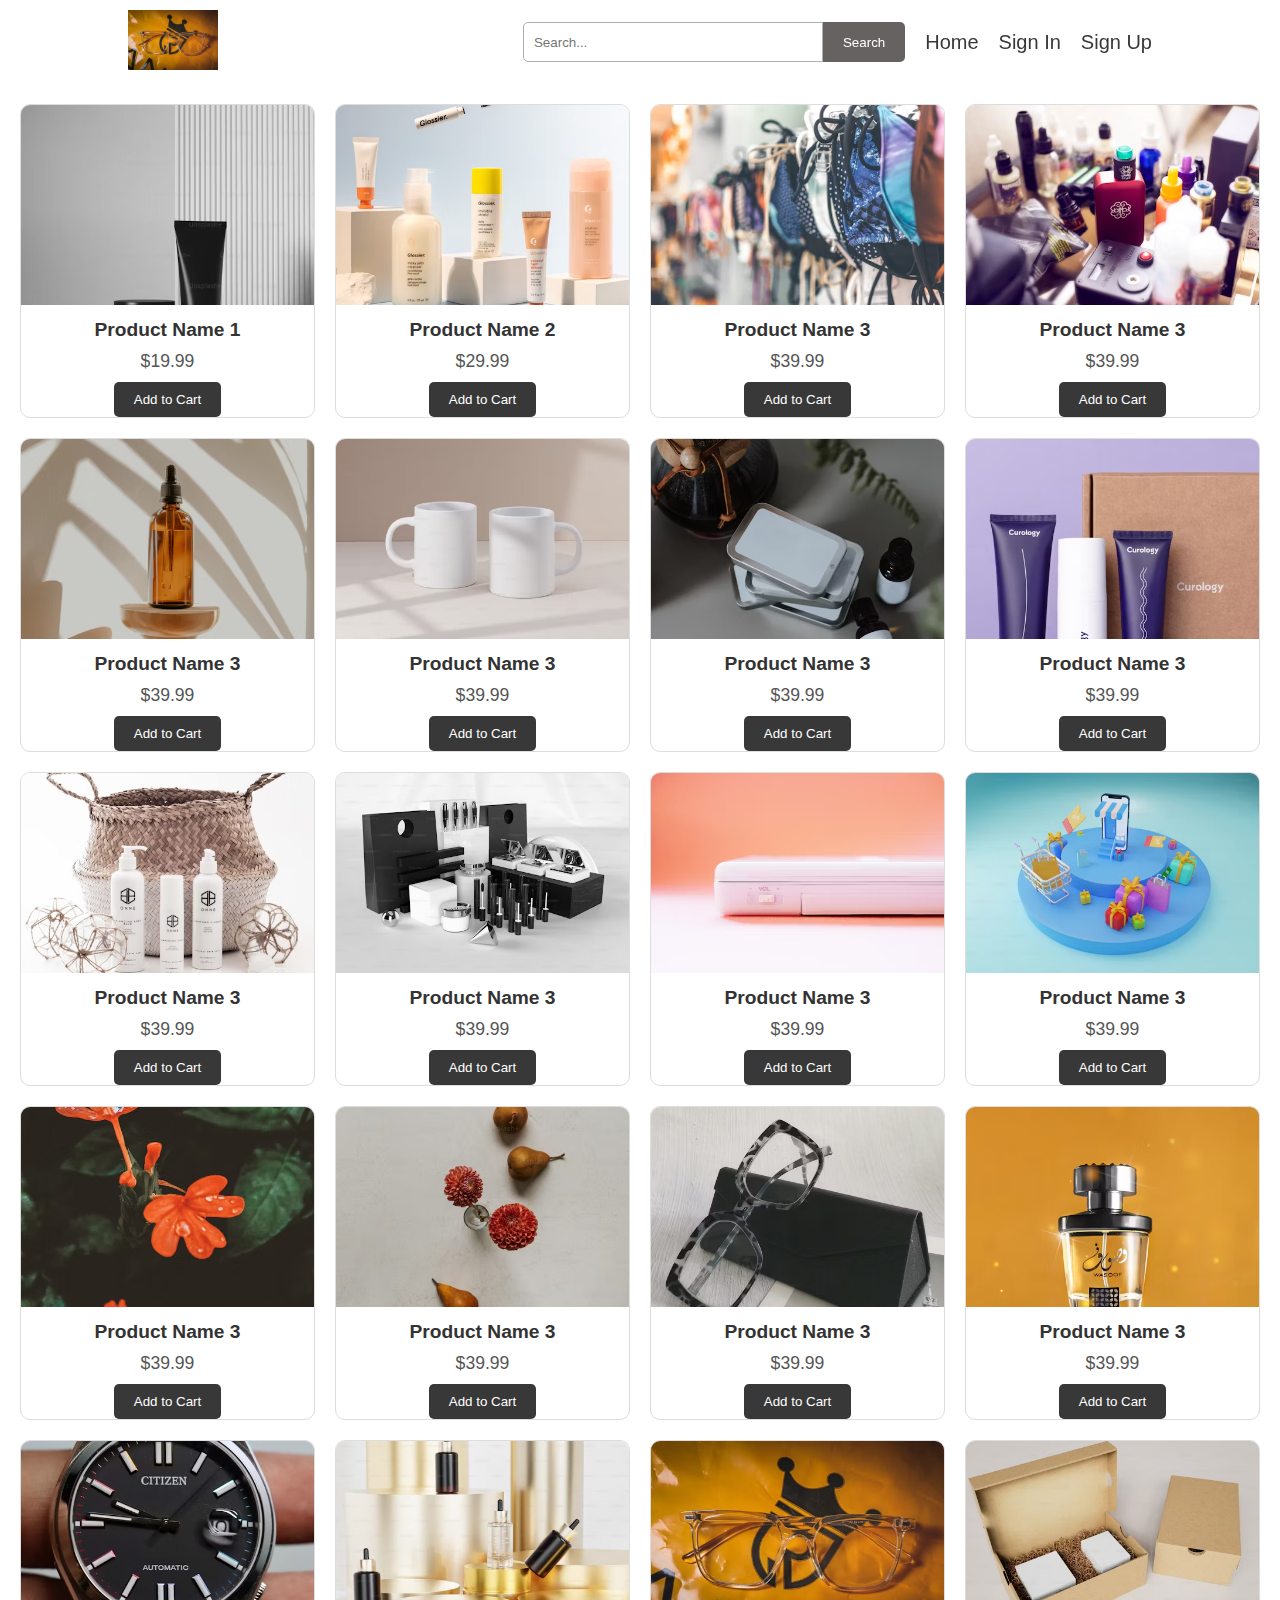
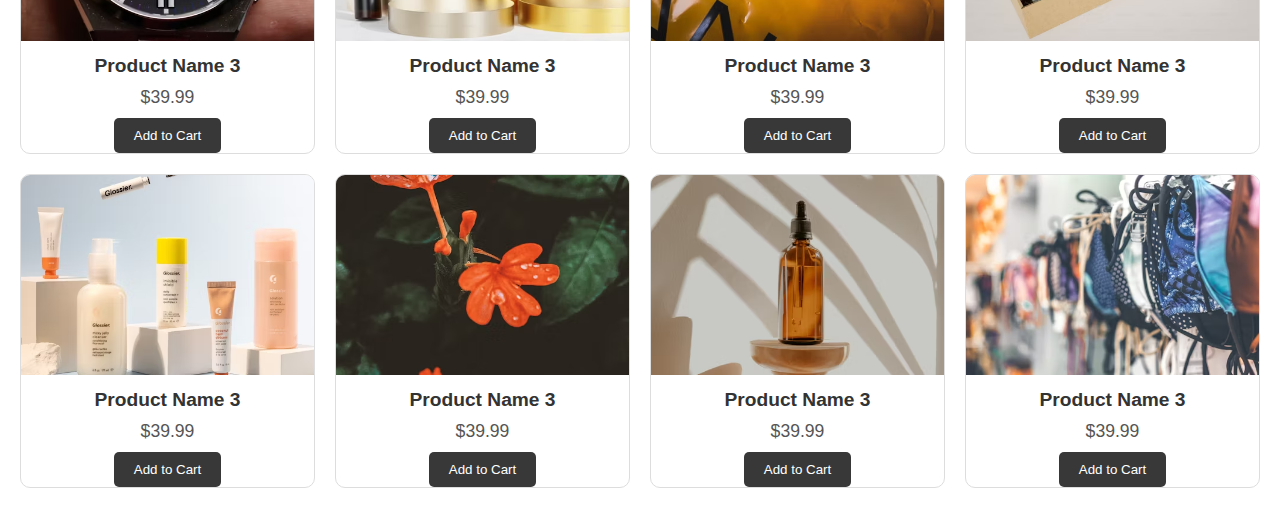
<file: marketplace.html>
<!DOCTYPE html>
<html lang="en">
<head>
    <meta charset="UTF-8">
    <meta name="viewport" content="width=device-width, initial-scale=1.0">
    <title>Document</title>
</head>
<body>
    <nav class="navbar">
        <link rel="stylesheet" href="./index.css" >
        <link rel="page" href="./index.js" >
        <div class="nav">
            <a href="#" class="brand-logo">
                <img src="./assets/e19.avif" alt="Website Logo">
            </a>
            <div class="nav-items">
                <div class="search">
                    <input type="text" class="search-box" placeholder="Search...">
                    <button class="search-btn">Search</button>
                </div>
                <a href="./index.html" class="home-btn">Home</a>
                <a href="#" class="sign-in">Sign In</a>
                <a href="#" class="sign-up">Sign Up</a>
            </div>
        </nav> 
        </div>
        <div class="product-container">
            
            <div class="product-card">
                <img src="./assets/e1.avif" alt="Product 1" class="product-img">
                <h3 class="product-name">Product Name 1</h3>
                <p class="product-price">$19.99</p>
                <button class="add-to-cart-btn">Add to Cart</button>
            </div>
        
            
            <div class="product-card">
                <img src="./assets/e2.avif" alt="Product 2" class="product-img">
                <h3 class="product-name">Product Name 2</h3>
                <p class="product-price">$29.99</p>
                <button class="add-to-cart-btn">Add to Cart</button>
            </div>
        
        
            <div class="product-card">
                <img src="./assets/e3.avif" alt="Product 3" class="product-img">
                <h3 class="product-name">Product Name 3</h3>
                <p class="product-price">$39.99</p>
                <button class="add-to-cart-btn">Add to Cart</button>
            </div>

            <div class="product-card">
                <img src="./assets/e4.avif" alt="Product 3" class="product-img">
                <h3 class="product-name">Product Name 3</h3>
                <p class="product-price">$39.99</p>
                <button class="add-to-cart-btn">Add to Cart</button>
            </div>

            <div class="product-card">
                <img src="./assets/e5.avif" alt="Product 3" class="product-img">
                <h3 class="product-name">Product Name 3</h3>
                <p class="product-price">$39.99</p>
                <button class="add-to-cart-btn">Add to Cart</button>
            </div>

            <div class="product-card">
                <img src="./assets/e6.avif" alt="Product 3" class="product-img">
                <h3 class="product-name">Product Name 3</h3>
                <p class="product-price">$39.99</p>
                <button class="add-to-cart-btn">Add to Cart</button>
            </div>

            <div class="product-card">
                <img src="./assets/e7.avif" alt="Product 3" class="product-img">
                <h3 class="product-name">Product Name 3</h3>
                <p class="product-price">$39.99</p>
                <button class="add-to-cart-btn">Add to Cart</button>
            </div>

            <div class="product-card">
                <img src="./assets/e8.avif" alt="Product 3" class="product-img">
                <h3 class="product-name">Product Name 3</h3>
                <p class="product-price">$39.99</p>
                <button class="add-to-cart-btn">Add to Cart</button>
            </div>

            <div class="product-card">
                <img src="./assets/e9.avif" alt="Product 3" class="product-img">
                <h3 class="product-name">Product Name 3</h3>
                <p class="product-price">$39.99</p>
                <button class="add-to-cart-btn">Add to Cart</button>
            </div>

            <div class="product-card">
                <img src="./assets/e10.avif" alt="Product 3" class="product-img">
                <h3 class="product-name">Product Name 3</h3>
                <p class="product-price">$39.99</p>
                <button class="add-to-cart-btn">Add to Cart</button>
            </div>

            <div class="product-card">
                <img src="./assets/e11.avif" alt="Product 3" class="product-img">
                <h3 class="product-name">Product Name 3</h3>
                <p class="product-price">$39.99</p>
                <button class="add-to-cart-btn">Add to Cart</button>
            </div>

            <div class="product-card">
                <img src="./assets/e12.avif" alt="Product 3" class="product-img">
                <h3 class="product-name">Product Name 3</h3>
                <p class="product-price">$39.99</p>
                <button class="add-to-cart-btn">Add to Cart</button>
            </div>

            <div class="product-card">
                <img src="./assets/e13.avif" alt="Product 3" class="product-img">
                <h3 class="product-name">Product Name 3</h3>
                <p class="product-price">$39.99</p>
                <button class="add-to-cart-btn">Add to Cart</button>
            </div>

            <div class="product-card">
                <img src="./assets/e14.avif" alt="Product 3" class="product-img">
                <h3 class="product-name">Product Name 3</h3>
                <p class="product-price">$39.99</p>
                <button class="add-to-cart-btn">Add to Cart</button>
            </div>

            <div class="product-card">
                <img src="./assets/e15.avif" alt="Product 3" class="product-img">
                <h3 class="product-name">Product Name 3</h3>
                <p class="product-price">$39.99</p>
                <button class="add-to-cart-btn">Add to Cart</button>
            </div>

            <div class="product-card">
                <img src="./assets/e16.avif" alt="Product 3" class="product-img">
                <h3 class="product-name">Product Name 3</h3>
                <p class="product-price">$39.99</p>
                <button class="add-to-cart-btn">Add to Cart</button>
            </div>

            <div class="product-card">
                <img src="./assets/e17.avif" alt="Product 3" class="product-img">
                <h3 class="product-name">Product Name 3</h3>
                <p class="product-price">$39.99</p>
                <button class="add-to-cart-btn">Add to Cart</button>
            </div>

            <div class="product-card">
                <img src="./assets/e18.avif" alt="Product 3" class="product-img">
                <h3 class="product-name">Product Name 3</h3>
                <p class="product-price">$39.99</p>
                <button class="add-to-cart-btn">Add to Cart</button>
            </div>

            <div class="product-card">
                <img src="./assets/e19.avif" alt="Product 3" class="product-img">
                <h3 class="product-name">Product Name 3</h3>
                <p class="product-price">$39.99</p>
                <button class="add-to-cart-btn">Add to Cart</button>
            </div>
            <div class="product-card">
                <img src="./assets/e20.avif" alt="Product 3" class="product-img">
                <h3 class="product-name">Product Name 3</h3>
                <p class="product-price">$39.99</p>
                <button class="add-to-cart-btn">Add to Cart</button>
            </div>
            <div class="product-card">
                <img src="./assets/e2.avif" alt="Product 3" class="product-img">
                <h3 class="product-name">Product Name 3</h3>
                <p class="product-price">$39.99</p>
                <button class="add-to-cart-btn">Add to Cart</button>
            </div>
            <div class="product-card">
                <img src="./assets/e13.avif" alt="Product 3" class="product-img">
                <h3 class="product-name">Product Name 3</h3>
                <p class="product-price">$39.99</p>
                <button class="add-to-cart-btn">Add to Cart</button>
            </div>
            <div class="product-card">
                <img src="./assets/e5.avif" alt="Product 3" class="product-img">
                <h3 class="product-name">Product Name 3</h3>
                <p class="product-price">$39.99</p>
                <button class="add-to-cart-btn">Add to Cart</button>
            </div>
            <div class="product-card">
                <img src="./assets/e3.avif" alt="Product 3" class="product-img">
                <h3 class="product-name">Product Name 3</h3>
                <p class="product-price">$39.99</p>
                <button class="add-to-cart-btn">Add to Cart</button>
            </div>
        </div>
</body>
</html>
</file>
<file: index.css>
* {
    
    margin: 0;
    padding: 0;
    box-sizing: border-box;
    font-family: 'Roboto', sans-serif;
   
}
:root, :host {
    --fa-style-family-classic: 'Font Awesome 6 Free';
    --fa-font-solid: normal 900 1em/1 'Font Awesome 6 Free';
  }
  @font-face {
    font-family: 'Font Awesome 6 Free';
    font-style: normal;
    font-weight: 900;
    font-display: block;
    src: url("../webfonts/fa-solid-900.woff2");
  }
.navbar {
    position: sticky;
    top: 0;
    left: 0;
    width: 100%;
    background:transparent ;
    z-index: 9;
}

.nav {
    padding: 10px 10vw;
    display: flex;
    justify-content: space-between;
    align-items: center;
}

.brand-logo img {
    height: 60px;
}

.nav-items {
    display: flex;
    align-items: center;
    background-color: none !important;
}

.search {
    display: flex;
}

.search-box {
    width: 300px;
    height: 40px;
    padding: 10px;
    border: 1px solid #afafaf;
    border-radius: 5px 0 0 5px;
    outline: none;
    background: #ffffff;
}
    
.search-btn {
    height: 40px;
    padding: 10px 20px;
    border: none;
    background: #666262;
    color: #fff;
    cursor: pointer;
    border-radius: 0 5px 5px 0;
}

.search-btn:hover{
    background-color: green;
}

.nav-items a {
    margin-left: 20px;
    text-decoration: none;
    color: #383838;
    font-size: 20px;
    font-family: 'Segoe UI', Tahoma, Geneva, Verdana, sans-serif;
    transition: color 0.3s;

}

.nav-items a:hover {
    color: #150792;
}

.home-content {
    background-image:url("./assets/e3.avif");
   position: relative; /*Make the container a reference for absolute positioning */
   height: 90vh; /* Set a height for the container */
  
}

.home-content h1{
    position: fixed;
    top: 50%; /* Move the h1 down by 50% of the container's height */
    left: 50%; /* Move the h1 right by 50% of the container's width */
    transform: translate(-50%, -50%); /* Adjust the position to center */
    font-size: 30vh;
}
.home-content button{
    position: fixed;
    top: 90%; /* Move the h1 down by 50% of the container's height */
    left: 50%; /* Move the h1 right by 50% of the container's width */
    transform: translate(-50%, -50%); /* Adjust the position to center */
    padding: 16px;
    margin: 5px;
    border-radius: 8px;
    font-family: 'Trebuchet MS', 'Lucida Sans Unicode', 'Lucida Grande', 'Lucida Sans', Arial, sans-serif;
    font-size:medium;
    background-color: grey;
    color: white;
}

.home-content button:hover{
    background-color:red;
}

.home-content h1{
    opacity: 0;
    transform: translateX(-100%);
    animation: slideIn 2.0s ease-out forwards;
}
@keyframes slideIn {
    to {
        opacity: 1;
        transform: translateX(0); 
    }
}


/* General Styles */
* {
    margin: 0;
    padding: 0;
    box-sizing: border-box;
    font-family: 'Roboto', sans-serif;
}

.product-container {
    display: grid;
    grid-template-columns: repeat(auto-fit, minmax(250px, 1fr));
    gap: 20px;
    padding: 20px;
}

.product-card {
    background: #fff;
    border: 1px solid #ddd;
    border-radius: 10px;
    overflow: hidden;
    text-align: center;
    transition: transform 0.3s ease;
}

.product-card:hover {
    transform: scale(1.05);
    box-shadow: 0 4px 8px rgba(0, 0, 0, 0.1);
}

.product-img {
    width: 100%;
    height: 200px;
    object-fit: cover;
}

.product-name {
    font-size: 1.2rem;
    margin: 10px 0;
    color: #333;
}

.product-price {
    font-size: 1.1rem;
    color: #555;
    margin-bottom: 10px;
}

.add-to-cart-btn {
    background: #383838;
    color: #fff;
    border: none;
    padding: 10px 20px;
    border-radius: 5px;
    cursor: pointer;
    transition: background 0.3s ease;
}

.add-to-cart-btn:hover {
    background: #ff7d7d;
}
</file>
